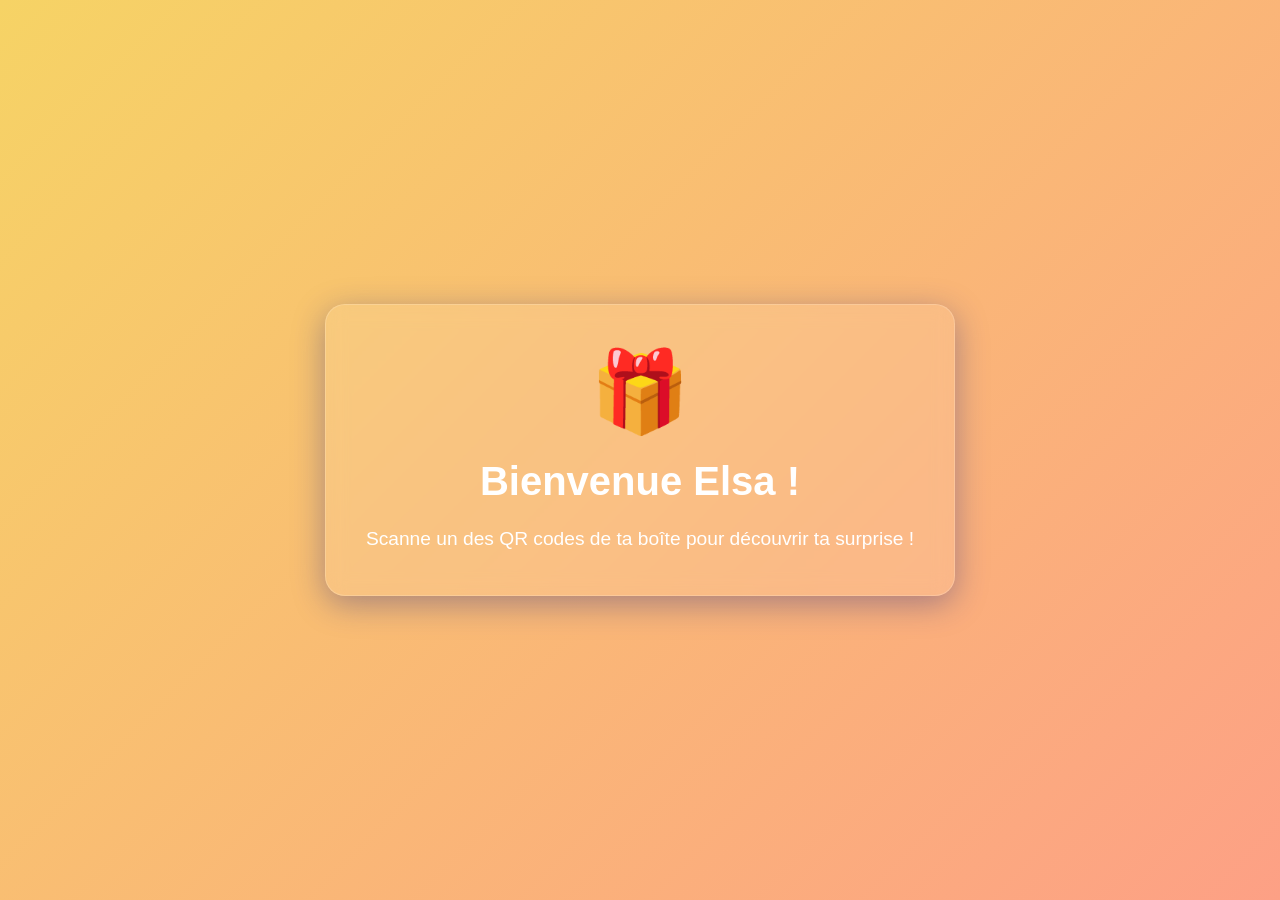
<file: index.html>
<!DOCTYPE html>
<html lang="fr">
<head>
    <meta charset="UTF-8">
    <meta name="viewport" content="width=device-width, initial-scale=1.0">
    <title>QR Code Elsa - Cadeau</title>
    <link rel="stylesheet" href="style.css">
    <script src="tracker.js"></script>
</head>
<body class="winner">
    <div class="card">
        <span class="emoji">🎁</span>
        <h1>Bienvenue Elsa !</h1>
        <p>Scanne un des QR codes de ta boîte pour découvrir ta surprise !</p>
    </div>
</body>
</html>
</file>
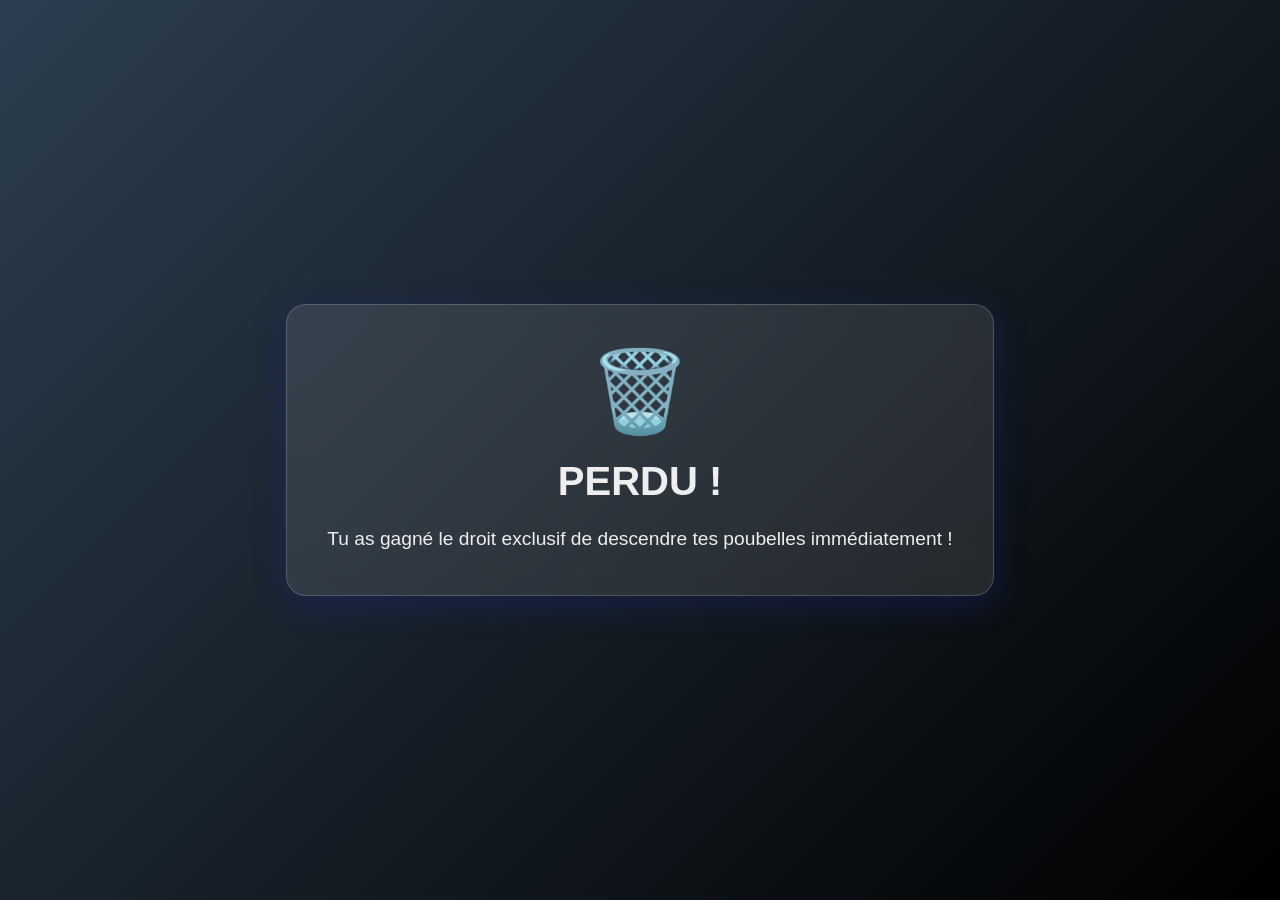
<file: trap1.html>
<!DOCTYPE html>
<html lang="fr">
<head>
    <meta charset="UTF-8">
    <meta name="viewport" content="width=device-width, initial-scale=1.0">
    <title>Oh non Elsa...</title>
    <link rel="stylesheet" href="style.css">
    <script src="tracker.js"></script>
</head>
<body class="trap">
    <div class="card">
        <span class="emoji">🗑️</span>
        <h1>PERDU !</h1>
        <p>Tu as gagné le droit exclusif de descendre tes poubelles immédiatement !</p>
    </div>
</body>
</html>
</file>
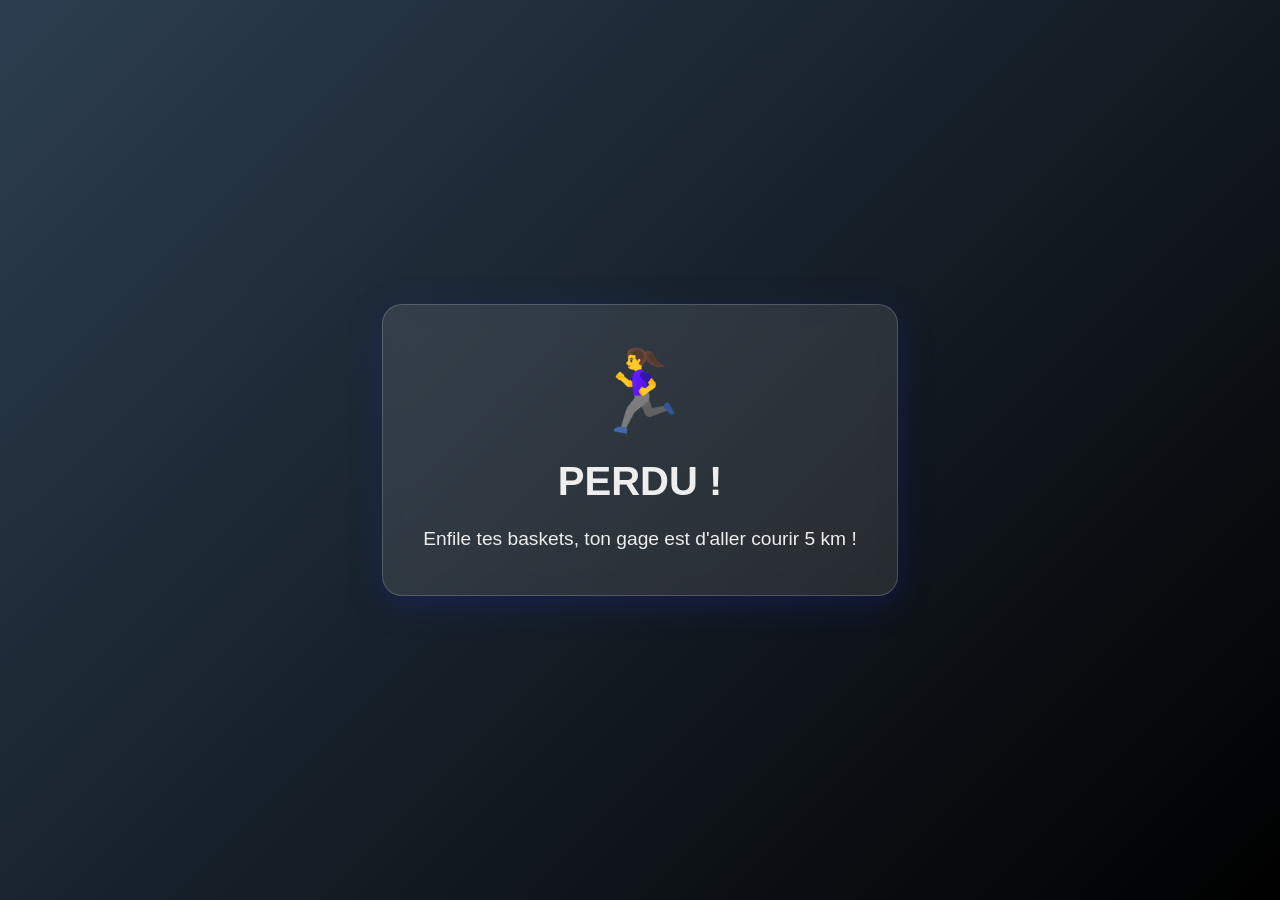
<file: trap2.html>
<!DOCTYPE html>
<html lang="fr">
<head>
    <meta charset="UTF-8">
    <meta name="viewport" content="width=device-width, initial-scale=1.0">
    <title>Oh non Elsa...</title>
    <link rel="stylesheet" href="style.css">
    <script src="tracker.js"></script>
</head>
<body class="trap">
    <div class="card">
        <span class="emoji">🏃‍♀️</span>
        <h1>PERDU !</h1>
        <p>Enfile tes baskets, ton gage est d'aller courir 5 km !</p>
    </div>
</body>
</html>
</file>
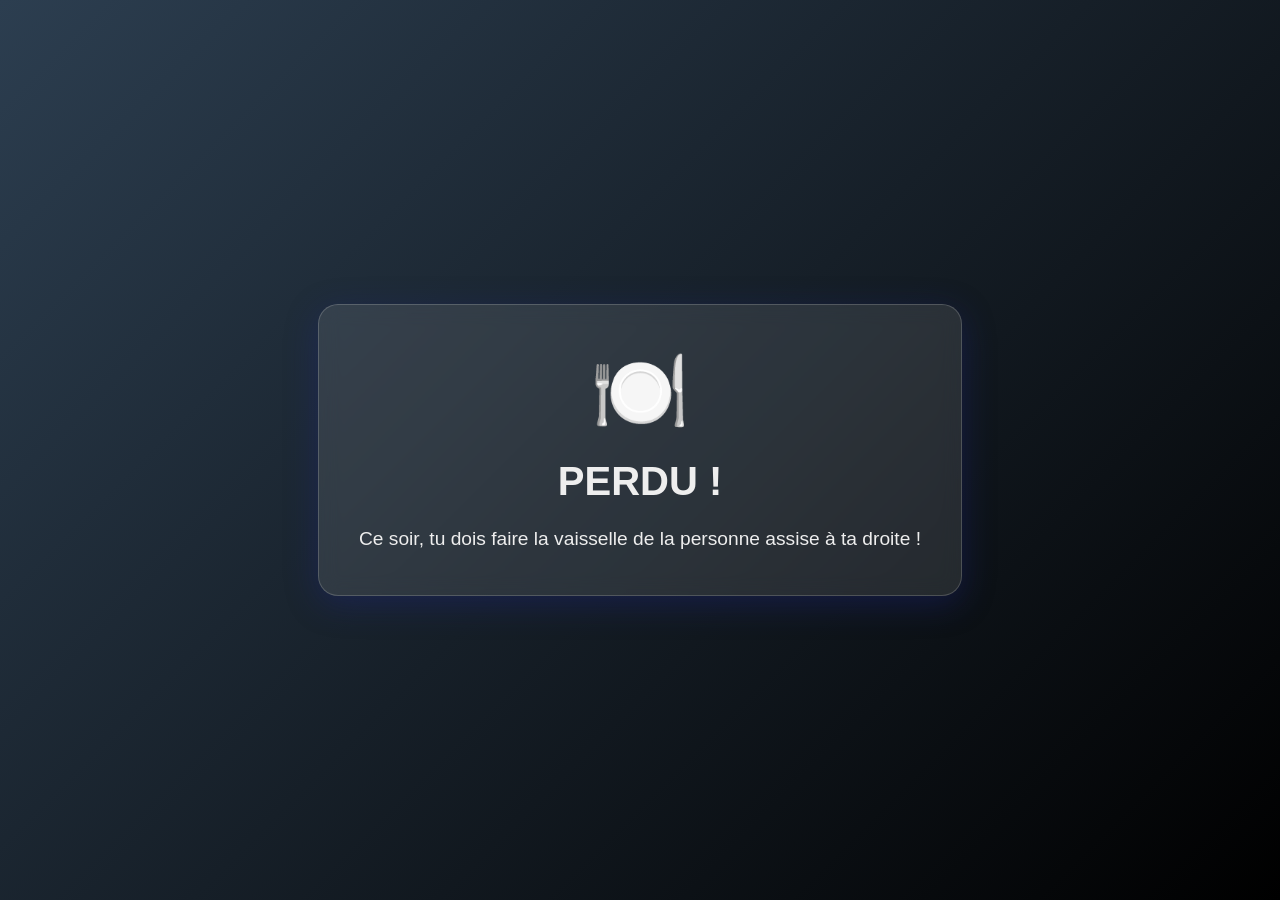
<file: trap3.html>
<!DOCTYPE html>
<html lang="fr">
<head>
    <meta charset="UTF-8">
    <meta name="viewport" content="width=device-width, initial-scale=1.0">
    <title>Oh non Elsa...</title>
    <link rel="stylesheet" href="style.css">
    <script src="tracker.js"></script>
</head>
<body class="trap">
    <div class="card">
        <span class="emoji">🍽️</span>
        <h1>PERDU !</h1>
        <p>Ce soir, tu dois faire la vaisselle de la personne assise à ta droite !</p>
    </div>
</body>
</html>
</file>
<file: style.css>
:root {
    --winner-bg: linear-gradient(135deg, #f6d365 0%, #fda085 100%);
    --trap-bg: linear-gradient(135deg, #2c3e50 0%, #000000 100%);
    --winner-text: #fff;
    --trap-text: #eee;
    --font-main: 'Poppins', 'Segoe UI', Tahoma, Geneva, Verdana, sans-serif;
}

* {
    box-sizing: border-box;
    margin: 0;
    padding: 0;
}

body {
    font-family: var(--font-main);
    display: flex;
    justify-content: center;
    align-items: center;
    min-height: 100vh;
    overflow: hidden;
    text-align: center;
    padding: 20px;
}

.card {
    background: rgba(255, 255, 255, 0.1);
    backdrop-filter: blur(10px);
    border-radius: 20px;
    padding: 40px;
    box-shadow: 0 8px 32px 0 rgba(31, 38, 135, 0.37);
    border: 1px solid rgba(255, 255, 255, 0.18);
    max-width: 90%;
    animation: fadeIn 0.8s ease-out;
}

h1 {
    font-size: 2.5rem;
    margin-bottom: 20px;
}

p {
    font-size: 1.2rem;
    line-height: 1.6;
}

.emoji {
    font-size: 5rem;
    display: block;
    margin-bottom: 20px;
}

/* Animations Gagnant */
.winner {
    background: var(--winner-bg);
    color: var(--winner-text);
}

.winner .emoji {
    animation: jump 0.5s infinite alternate;
}

/* Animations Piège */
.trap {
    background: var(--trap-bg);
    color: var(--trap-text);
}

.trap .emoji {
    animation: shake 0.5s infinite;
}

@keyframes fadeIn {
    from { opacity: 0; transform: translateY(20px); }
    to { opacity: 1; transform: translateY(0); }
}

@keyframes jump {
    from { transform: translateY(0); }
    to { transform: translateY(-20px); }
}

@keyframes shake {
    0% { transform: translate(1px, 1px) rotate(0deg); }
    10% { transform: translate(-1px, -2px) rotate(-1deg); }
    20% { transform: translate(-3px, 0px) rotate(1deg); }
    30% { transform: translate(3px, 2px) rotate(0deg); }
    40% { transform: translate(1px, -1px) rotate(1deg); }
    50% { transform: translate(-1px, 2px) rotate(-1deg); }
    60% { transform: translate(-3px, 1px) rotate(0deg); }
    70% { transform: translate(3px, 1px) rotate(-1deg); }
    80% { transform: translate(-1px, -1px) rotate(1deg); }
    90% { transform: translate(1px, 2px) rotate(0deg); }
    100% { transform: translate(1px, -2px) rotate(-1deg); }
}

/* Confetti effect placeholder style */
#confetti-canvas {
    position: absolute;
    top: 0;
    left: 0;
    width: 100%;
    height: 100%;
    pointer-events: none;
}
</file>
